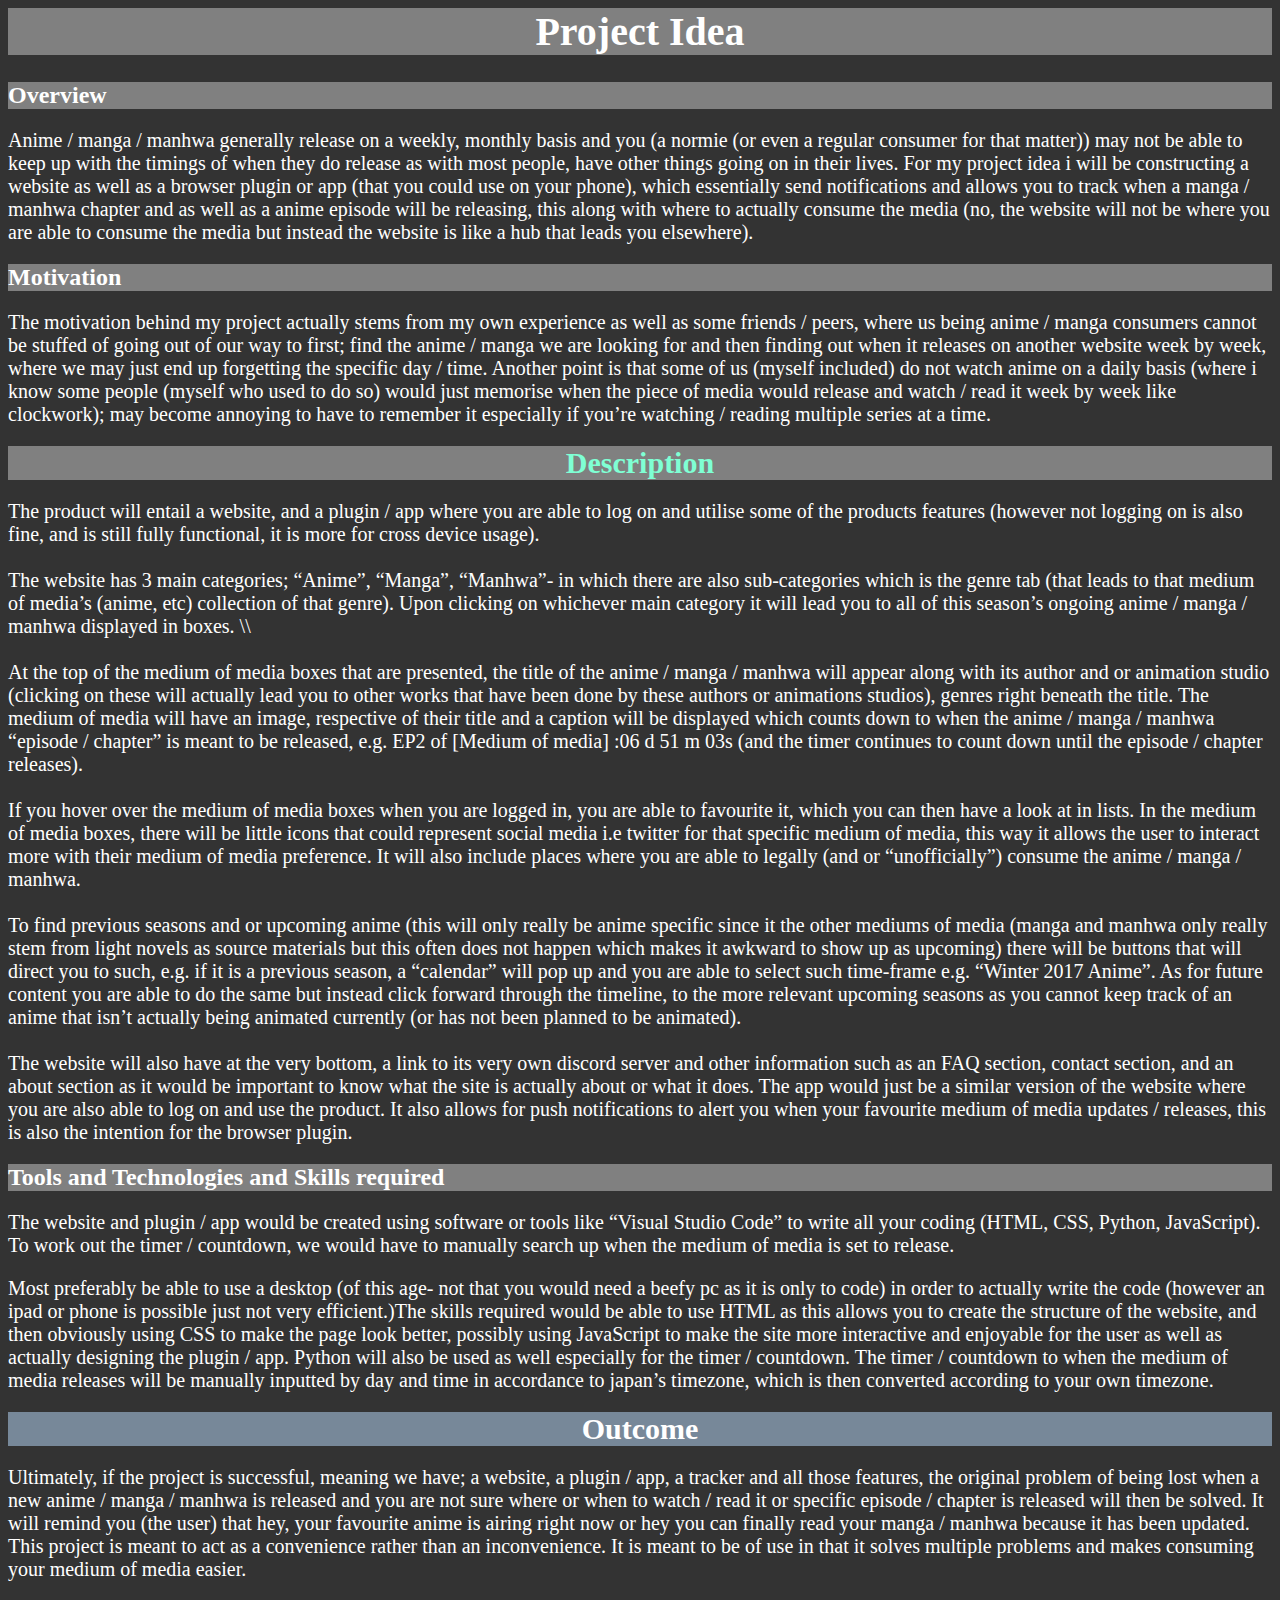
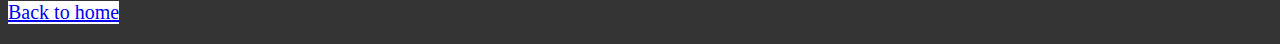
<file: My Project Idea.html>
<html>
    <head style="background-color: #333;">
        <title>My Project Idea</title>
        <link href="style.css" rel="stylesheet">
        </head>
            <body>
                <h1 style="background-color: gray;">
                    Project Idea
                </h1>

                <h2 style="background-color: grey;">
                    Overview
                </h2>

                <p>Anime / manga / manhwa generally release on a weekly, monthly basis and you (a normie (or even a regular consumer for that matter)) 
                    may not be able to keep up with the timings of when they do release as with most people, have other things going on in their lives.
                     For my project idea i will be constructing a website as well as a browser plugin or app (that you could use on your phone), 
                     which essentially send notifications and allows you to track when a manga / manhwa chapter and as well as a anime episode will be releasing, 
                     this along with where to actually consume the media (no, the website will not be where you are able to consume the media but instead the website is like a hub that leads you elsewhere).
                </p>

            </body>
<h2 style="background-color: grey;">
    Motivation
</h2>

<p>
    The motivation behind my project actually stems from my own experience as well as some friends / peers, where us being anime / manga consumers cannot be stuffed of going out of 
    our way to first; find the anime / manga we are looking for and then finding out when it releases on another website week by week, 
    where we may just end up forgetting the specific day / time. Another point is that some of us (myself included) do not watch anime on a daily basis 
    (where i know some people (myself who used to do so) would just memorise when the piece of media would release and watch / read it week by week like clockwork); 
    may become annoying to have to remember it especially if you’re watching / reading multiple series at a time.
</p>

<h1 style="background-color:grey; color:aquamarine" class="second-h1">
    Description
</h1>

<p>
    The product will entail a website, and a plugin / app where you are able to log on and utilise some of the products features
     (however not logging on is also fine, and is still fully functional, it is more for cross device usage). 
<br></br>
    The website has 3 main categories; “Anime”, “Manga”, “Manhwa”- in which there are also sub-categories which is the genre tab 
    (that  leads to that medium of media’s (anime, etc) collection of that genre). Upon clicking on whichever main category
     it will lead you to all of this season’s ongoing anime / manga / manhwa displayed in boxes. \\
     <br></br>
    At the top of the medium of media boxes that are presented, the title of the anime / manga / manhwa will appear along with its author and or animation studio 
    (clicking on these will actually lead you to other works that have been done by these authors or animations studios), genres right beneath the title. 
    The medium of media will have an image, respective of their title and a caption will be displayed which counts down to when the anime / manga / manhwa “episode / chapter” is meant to be released, 
    e.g. EP2 of [Medium of media] :06 d 51 m 03s (and the timer continues to count down until the episode / chapter releases).
    <br></br>
    If you hover over the medium of media boxes when you are logged in, you are able to favourite it, which you can then have a look at in lists. 
In the medium of media boxes, there will be little icons that could represent social media i.e twitter for that specific medium of media, this way it allows the user to interact
 more with their medium of media preference. It will also include places where you are able to legally (and or “unofficially”) consume the anime / manga / manhwa.
 <br></br>
    To find previous seasons and or upcoming anime (this will only really be anime specific since it the other mediums of media
     (manga and manhwa only really stem from light novels as source materials but this often does not happen which makes it awkward to show up as upcoming) 
     there will be buttons that will direct you to such, e.g. if it is a previous season, a “calendar” will pop up and you are able to select 
     such time-frame e.g. “Winter 2017 Anime”. As for future content you are able to do the same but instead click forward through the timeline, 
     to the more relevant upcoming seasons as you cannot keep track of an anime that isn’t actually being animated currently (or has not been planned to be animated).
     <br></br>
    The website will also have at the very bottom, a link to its very own discord server and other information such as an FAQ section, contact section, and an about section 
    as it would be important to know what the site is actually about or what it does. The app would just be a similar version of the website where you are also able to log on 
    and use the product. It also allows for push notifications to alert you when your favourite medium of media updates / releases, this is also the intention for the browser plugin.  
</p>
<h2 style="background-color: grey;">
    Tools and Technologies and Skills required
</h2>
<p>
    The website and plugin / app would be created using software or tools like “Visual Studio Code” to write all your coding (HTML, CSS, Python, JavaScript).
     To work out the timer / countdown, we would have to manually search up when the medium of media is set to release.
</p>
<p>
    Most preferably be able to use a desktop (of this age- not that you would need a beefy pc as it is only to code) in order to actually write the code 
    (however an ipad or phone is possible just not very efficient.)The skills required would be able to use HTML as this allows you to create the structure of the website, 
    and then obviously using CSS to make the page look better, possibly using JavaScript to make the site more interactive and enjoyable for the user as well as actually designing
     the plugin / app. Python will also be used as well especially for the timer / countdown.
The timer / countdown to when the medium of media releases will be manually inputted by day and time in accordance to japan’s timezone, 
which is then converted according to your own timezone.
</p>
<h1 style="background-color:lightslategray;"class="second-h1">
    Outcome 
</h1>
<p>
    Ultimately, if the project is successful, meaning we have; a website, a plugin / app, a tracker and all those features, the original problem of being lost
    when a new anime / manga / manhwa is released and you are not sure where or when to watch / read it or specific episode / chapter is released will then be solved.
     It will remind you (the user) that hey, your favourite anime is airing right now or hey you can finally read your manga / manhwa because it has been updated. 
     This project is meant to act as a convenience rather than an inconvenience. It is meant to be of use in that it solves multiple problems and makes consuming your medium of media easier.
</p>
<p class="home" style="background-color: #fff;"><a href="index.html">Back to home</a></p>
            </html>
</file>
<file: style.css>
body {
    background: #333;
    color: white;
}
h1 {
    text-align: center;
    font-size: 40px;
}
.second-h1 {
font-size: 30px;
}
img {
    width: 350px;
    height: auto;
}
p {
    font-size: 20px;
}
.project {
    width:fit-content
}
.home {
    width: fit-content;
}
</file>
